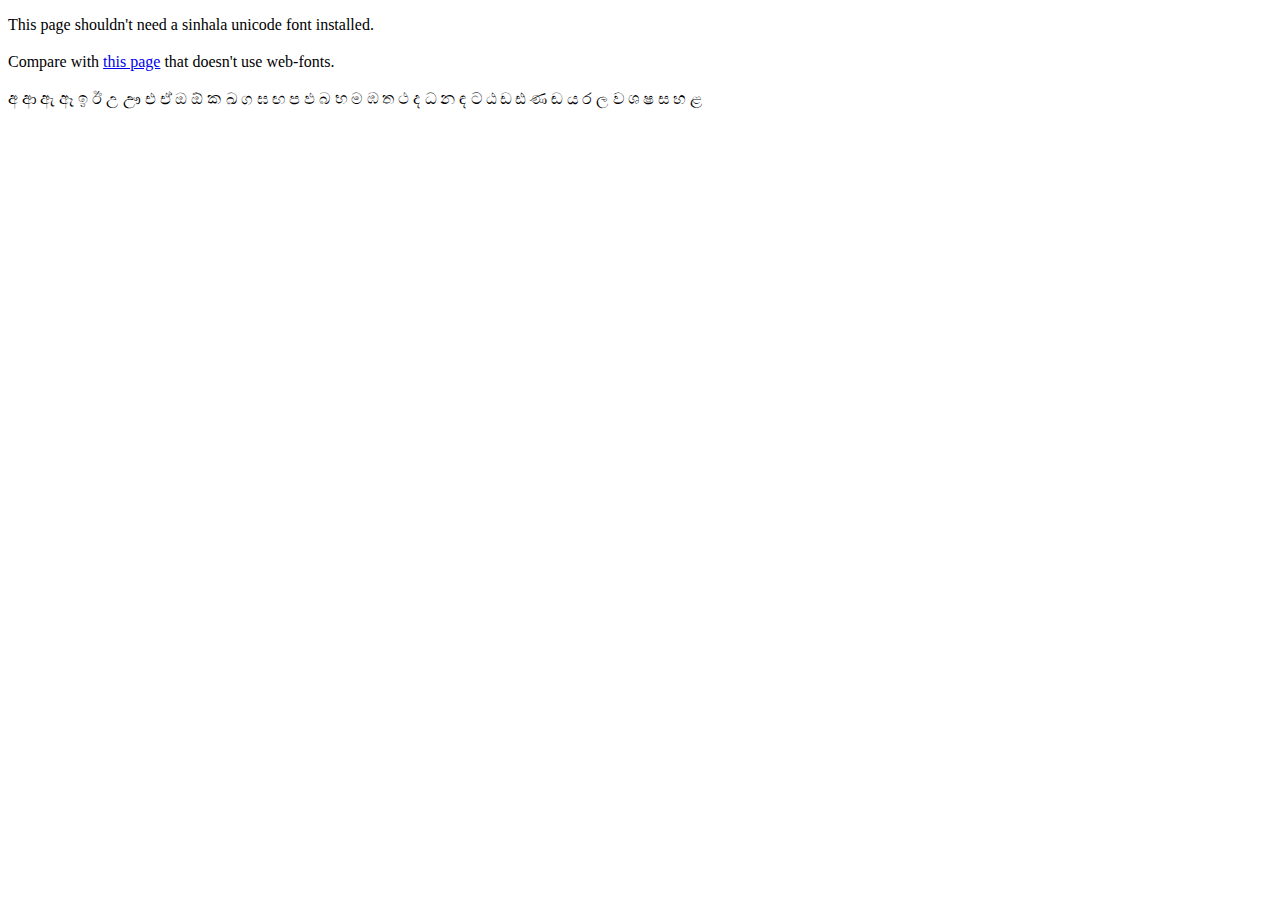
<file: lklug-webfont-test.html>
<!DOCTYPE html PUBLIC "-//W3C//DTD XHTML 1.0 Transitional//EN"
	"http://www.w3.org/TR/xhtml1/DTD/xhtml1-transitional.dtd">

<html xmlns="http://www.w3.org/1999/xhtml" xml:lang="en" lang="en">
<head>
	<meta http-equiv="Content-Type" content="text/html; charset=utf-8" />
	<link rel="stylesheet" href="stylesheet.css" type="text/css" charset="utf-8" />

	<style type="text/css">
			body{
			font-family: 'LKLUGRegular';
					}
</style>

<title>LKLUG Regular web font test</title>
</head>
<body>
<div id="container">

<p>This page shouldn't need a sinhala unicode font installed.
<p>Compare with <a href="https://dl.dropbox.com/u/362794/lklugff/sinhala-regular.html">this page</a> that doesn't use web-fonts. 

<p>අ ආ ඇ ඈ ඉ ඊ උ ඌ එ ඒ ඔ ඕ ක ඛ ග ඝ ඟ ප ඵ බ භ ම ඹ ත ථ ද ධ න ඳ ට ඨ ඩ ඪ ණ ඬ ය ර ල ව ශ ෂ ස හ ළ

</div>
</body>
</html>
</file>
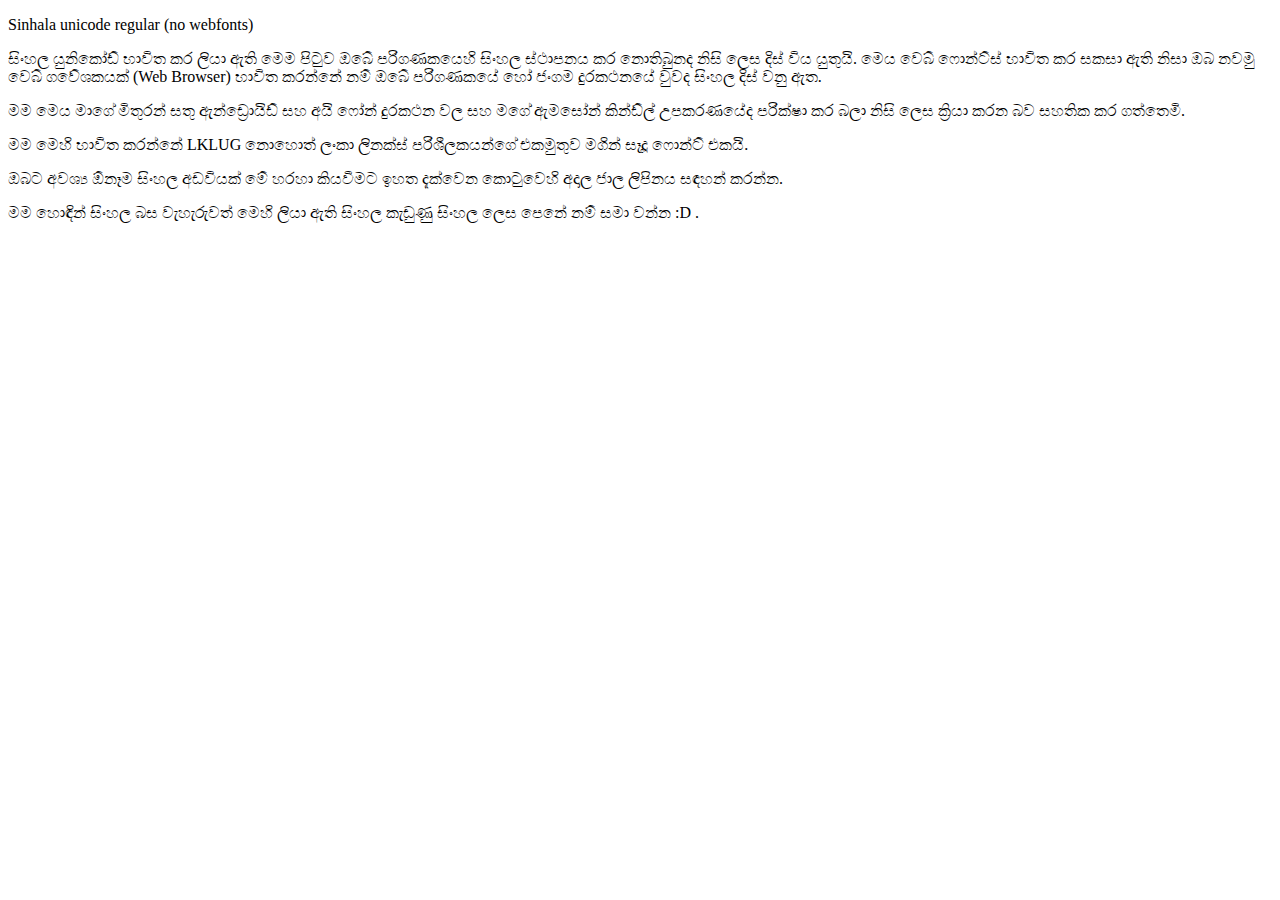
<file: si-regular.html>
<!DOCTYPE html PUBLIC "-//W3C//DTD XHTML 1.0 Transitional//EN"
	"http://www.w3.org/TR/xhtml1/DTD/xhtml1-transitional.dtd">

<html xmlns="http://www.w3.org/1999/xhtml" xml:lang="en" lang="en">
<head>
	<meta http-equiv="Content-Type" content="text/html; charset=utf-8" />

<title>Sinhala regular</title>
</head>
<body>
<div id="container">

<p> Sinhala unicode regular (no webfonts)
<p>සිංහල යුනිකෝඩ් භාවිත කර ලියා ඇති මෙම පිටුව ඔබේ පරිගණකයෙහි සිංහල ස්ථාපනය කර නොතිබුනද නිසි ලෙස දිස් විය යුතුයි.
මෙය වෙබ් ෆොන්ට්ස් භාවිත කර සකසා ඇති නිසා ඔබ නවමු වෙබ් ගවේශකයක් (Web Browser) භාවිත කරන්නේ නම් ඔබේ පරිගණකයේ හෝ ජංගම දුරකථනයේ වුවද 
සිංහල දිස් වනු ඇත.

<p>මම මෙය මාගේ මිතුරන් සතු ඇන්ඩ්‍රොයිඩ් සහ අයි ෆෝන් දුරකථන වල සහ මගේ ඇමසෝන් කින්ඩ්ල් උපකරණයේද පරික්ෂා කර බලා නිසි ලෙස ක්‍රියා කරන බව සහතික කර ගත්තෙමි.

<p> මම මෙහි භාවිත කරන්නේ LKLUG නොහොත් ලංකා ලිනක්ස් පරිශීලකයන්ගේ එකමුතුව මගින් සෑදූ ෆොන්ට්‍ එකයි.

<p>ඔබට අවශ්‍ය ඕනෑම සිංහල අඩවියක් මේ හරහා කියවීමට ඉහත දැක්වෙන කොටුවෙහි අදාල ජාල ලිපිනය සඳහන් කරන්න.

<p>මම හොඳින් සිංහල බස වැහැරුවත් මෙහි ලියා ඇති සිංහල කැඩුණු සිංහල ලෙස පෙනේ නම් සමා වන්න :D .

</body>
</html>
</file>
<file: stylesheet.css>
/* Generated by Font Squirrel (http://www.fontsquirrel.com) on October 1, 2011 */



@font-face {
    font-family: 'LKLUGRegular';
    src: url('lklug-webfont.eot');
    src: url('lklug-webfont.eot?#iefix') format('embedded-opentype'),
         url('lklug-webfont.woff') format('woff'),
         url('lklug-webfont.ttf') format('truetype'),
         url('lklug-webfont.svg#LKLUGRegular') format('svg');
    font-weight: normal;
    font-style: normal;

}
</file>
